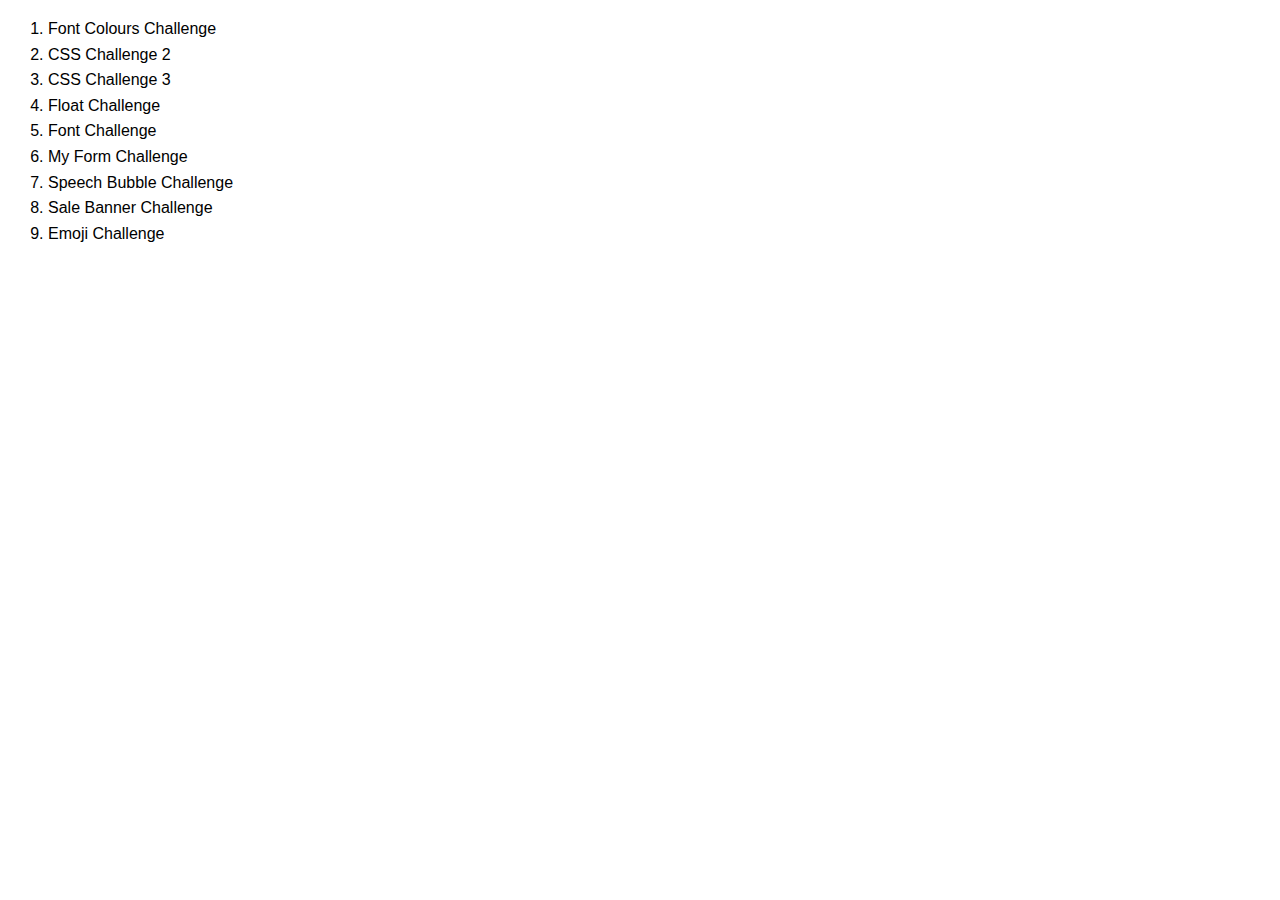
<file: index.html>
<!DOCTYPE html>
<html lang="en">
<head>
    <meta charset="UTF-8">
    <meta name="viewport" content="width=device-width, initial-scale=1.0">
    <meta http-equiv="X-UA-Compatible" content="ie=edge">
    <title>My CSS Challenges</title>
    
    <style>
        body {
            font-family: 'Segoe UI', Tahoma, Geneva, Verdana, sans-serif;
            line-height: 1.6em;
        }

        li a {
            text-decoration: none;
            text-transform: capitalize;
            color: black;
        }

        a:hover {
            color: rgb(109, 136, 177);
        }
    </style>


</head>
<body>
    <ol>
        <li>
            <a href="challenge_one/fonts_colours_challenge.html"> Font Colours Challenge</a>
        </li>
        
        <li>
                <a href="challenge_two/css_challenge2.html"> CSS Challenge 2</a>
        </li>

        <li>
                <a href="challenge_three/css_challenge3.html"> CSS Challenge 3</a>
        </li>
            
        <li>
                <a href="challenge_four/float_challenge.html"> Float Challenge</a>
        </li>

        <li>
                <a href="challenge_five/font_challenge.html"> Font Challenge</a>
        </li>

        <li>
            <a href="challenge_six/my_form_challenge.html"> My Form Challenge</a>
        </li>

        <li>
                <a href="challenge_seven/speech_bubble_challenge.html"> Speech Bubble Challenge</a>
        </li>

        <li>
                <a href="challenge_eight/sale_banner_challenge.html"> sale banner challenge</a>
        </li>

        <li>
                <a href="challenge_nine/emoji_challenge.html"> emoji challenge </a>
        </li>

    </ol>
    
</body>
</html>
</file>
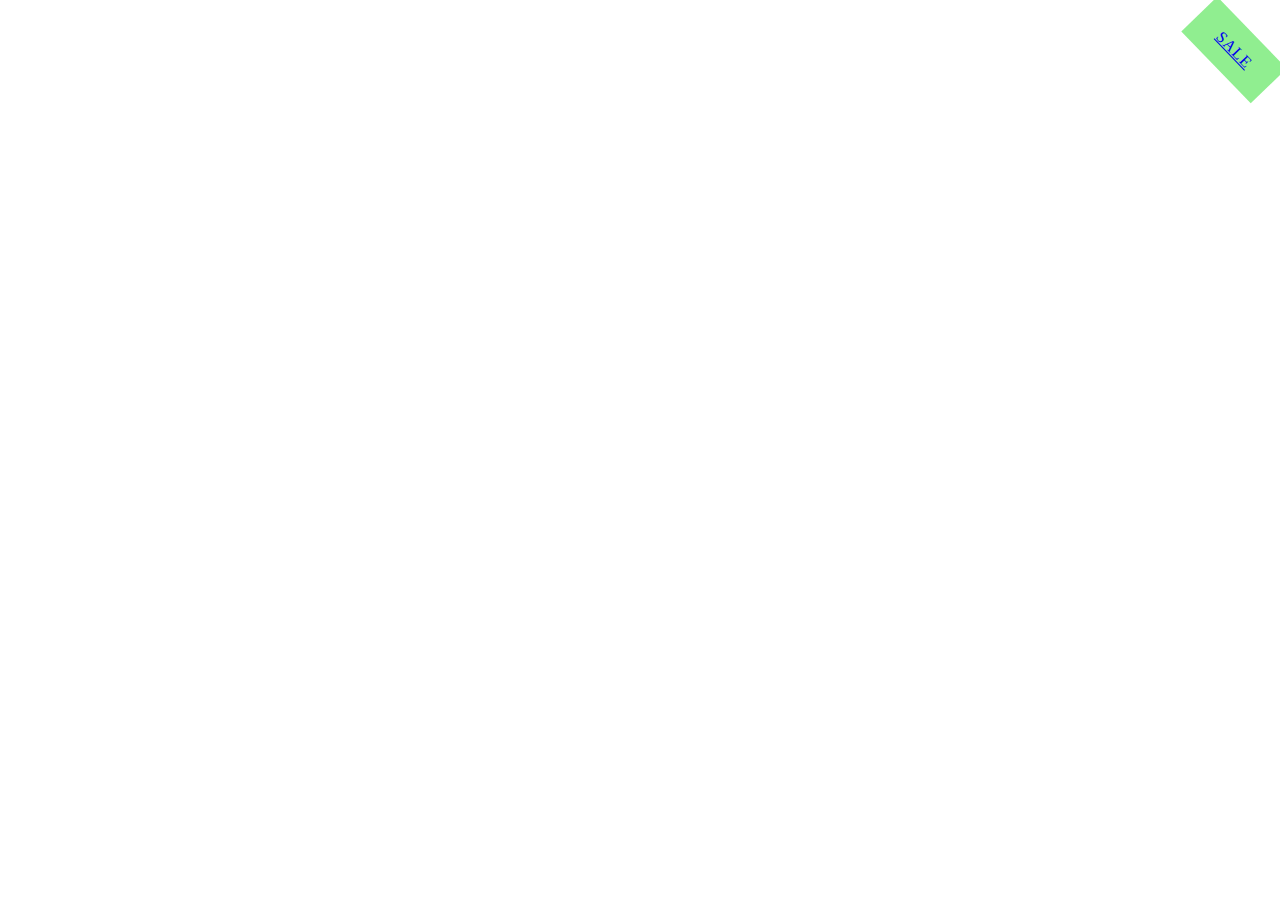
<file: challenge_eight/sale_banner_challenge.html>
<!DOCTYPE HTML>
<html lang="en">
    <head>
        <meta charset=utf-8>
        <title>Corner Ribbon with CSS3 Example</title>
        <link rel="stylesheet" href="/challenge_eight/css/style.css">
    </head>

    <body>
        <div class="ribbon">
            <a href="#">Sale</a>
        </div>
    </body>
</html>
</file>
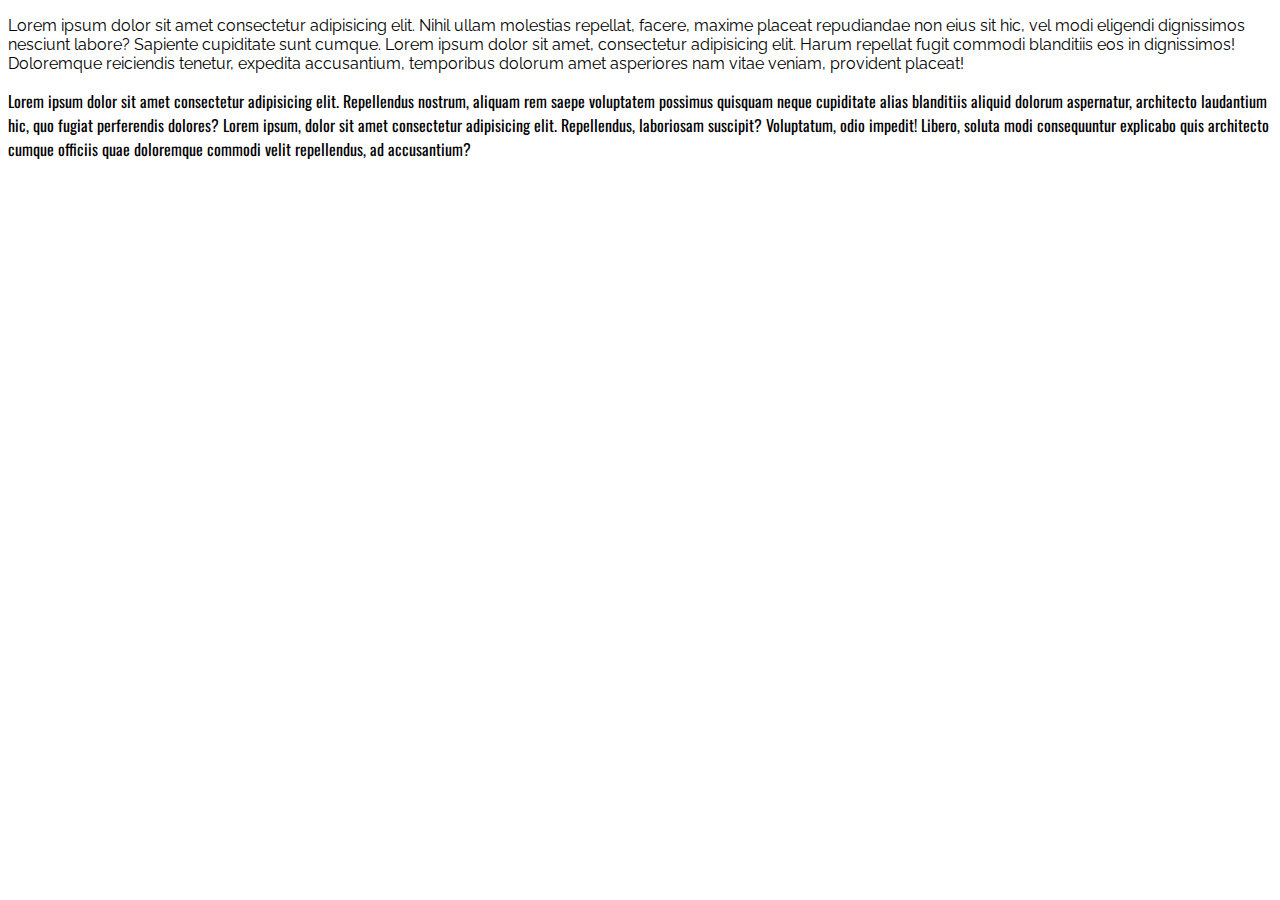
<file: challenge_five/font_challenge.html>
<!DOCTYPE HTML>
<html lang="en">
    <head>
        <meta charset=utf-8>
            <title>
                Use Google Font exercise
            </title>
            <link href="https://fonts.googleapis.com/css?family=Raleway" rel="stylesheet">
            <link rel="stylesheet" href="css/styles.css">

        <style>
            @import url('https://fonts.googleapis.com/css?family=Oswald');
        </style>
    </head>

    <body>
        <p id="para1">
            Lorem ipsum dolor sit amet consectetur adipisicing elit. Nihil ullam molestias repellat, facere, maxime placeat repudiandae non eius sit hic, vel modi eligendi dignissimos nesciunt labore? Sapiente cupiditate sunt cumque. Lorem ipsum dolor sit amet, consectetur adipisicing elit. Harum repellat fugit commodi blanditiis eos in dignissimos! Doloremque reiciendis tenetur, expedita accusantium, temporibus dolorum amet asperiores nam vitae veniam, provident placeat!
        </p>

        <p id="para2">
            Lorem ipsum dolor sit amet consectetur adipisicing elit. Repellendus nostrum, aliquam rem saepe voluptatem possimus quisquam neque cupiditate alias blanditiis aliquid dolorum aspernatur, architecto laudantium hic, quo fugiat perferendis dolores? Lorem ipsum, dolor sit amet consectetur adipisicing elit. Repellendus, laboriosam suscipit? Voluptatum, odio impedit! Libero, soluta modi consequuntur explicabo quis architecto cumque officiis quae doloremque commodi velit repellendus, ad accusantium?
        </p>
    </body>
</html>
</file>
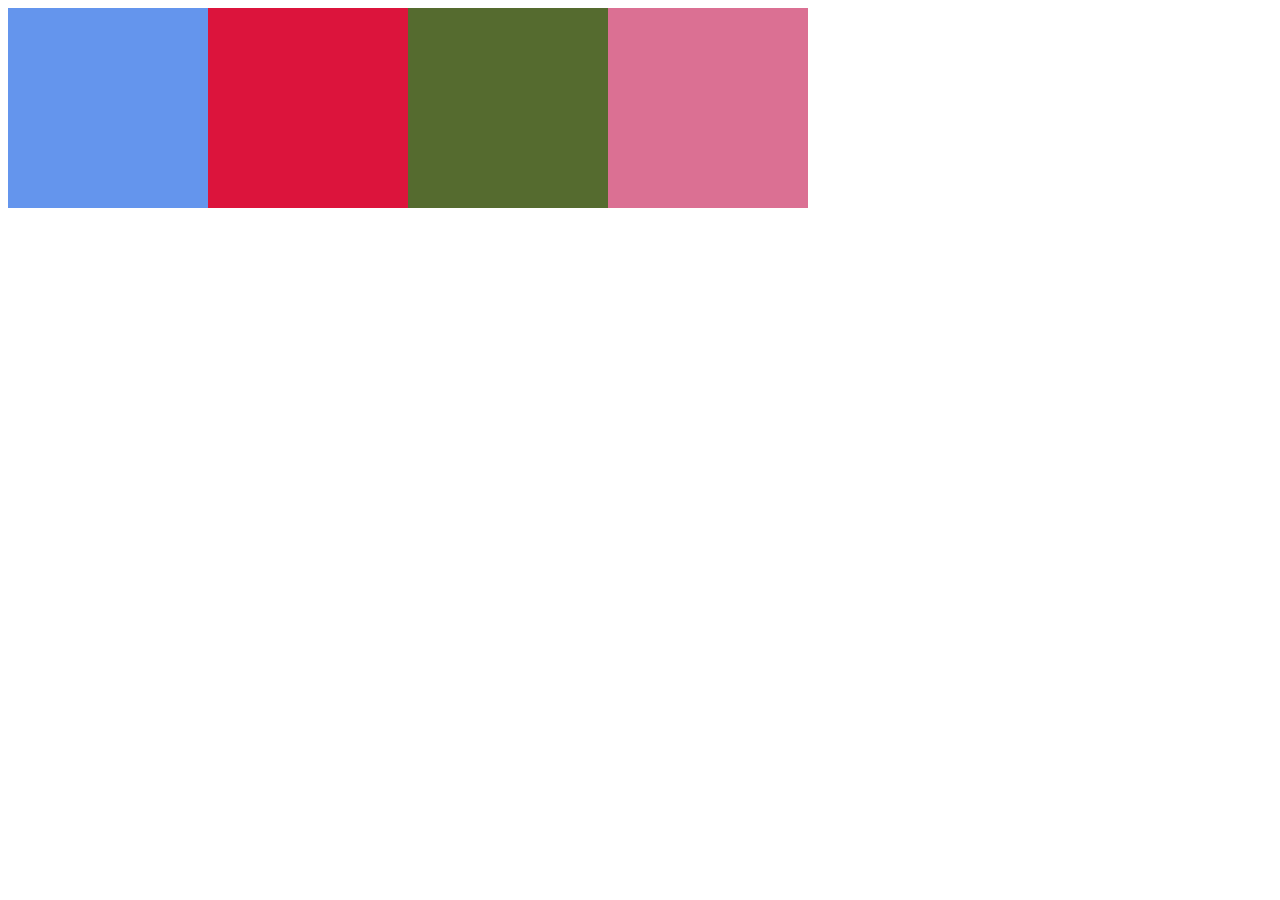
<file: challenge_four/float_challenge.html>
<!DOCTYPE html>
<html>
<head>
    <meta charset="utf-8" />
    <meta http-equiv="X-UA-Compatible" content="IE=edge">
    <title>Float Challenge</title>
    <meta name="viewport" content="width=device-width, initial-scale=1">
    <link rel="stylesheet" href="css/styles.css">
</head>

<body>
    <div class="container">
        <div id="box-1">
        
        </div>

        <div id="box-2">
            
        </div>

        <div id="box-3">
            
        </div>

        <div id="box-4">
            
        </div>
    </div>
    
</body>
</html>
</file>
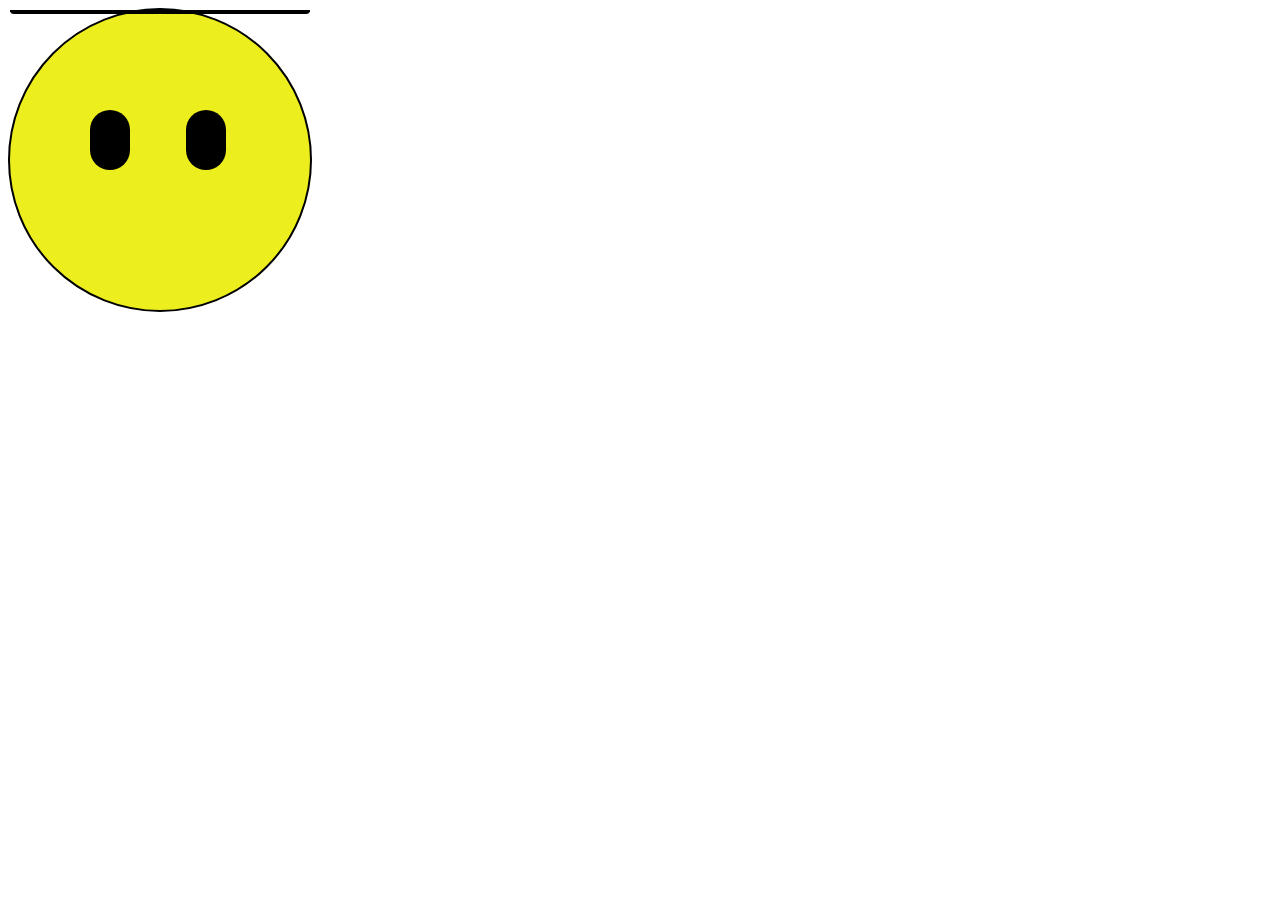
<file: challenge_nine/emoji_challenge.html>
<!DOCTYPE html>
<html>
  <head>
    <title>Emoji</title>
    <link rel="stylesheet" href="css/style.css">
  </head>
  <body>
    <div class="face">
      <div class="eye left"></div>
      <div class="eye right"></div>
      <div class="mouth"></div>
    </div>
  </body>
</html>
</file>
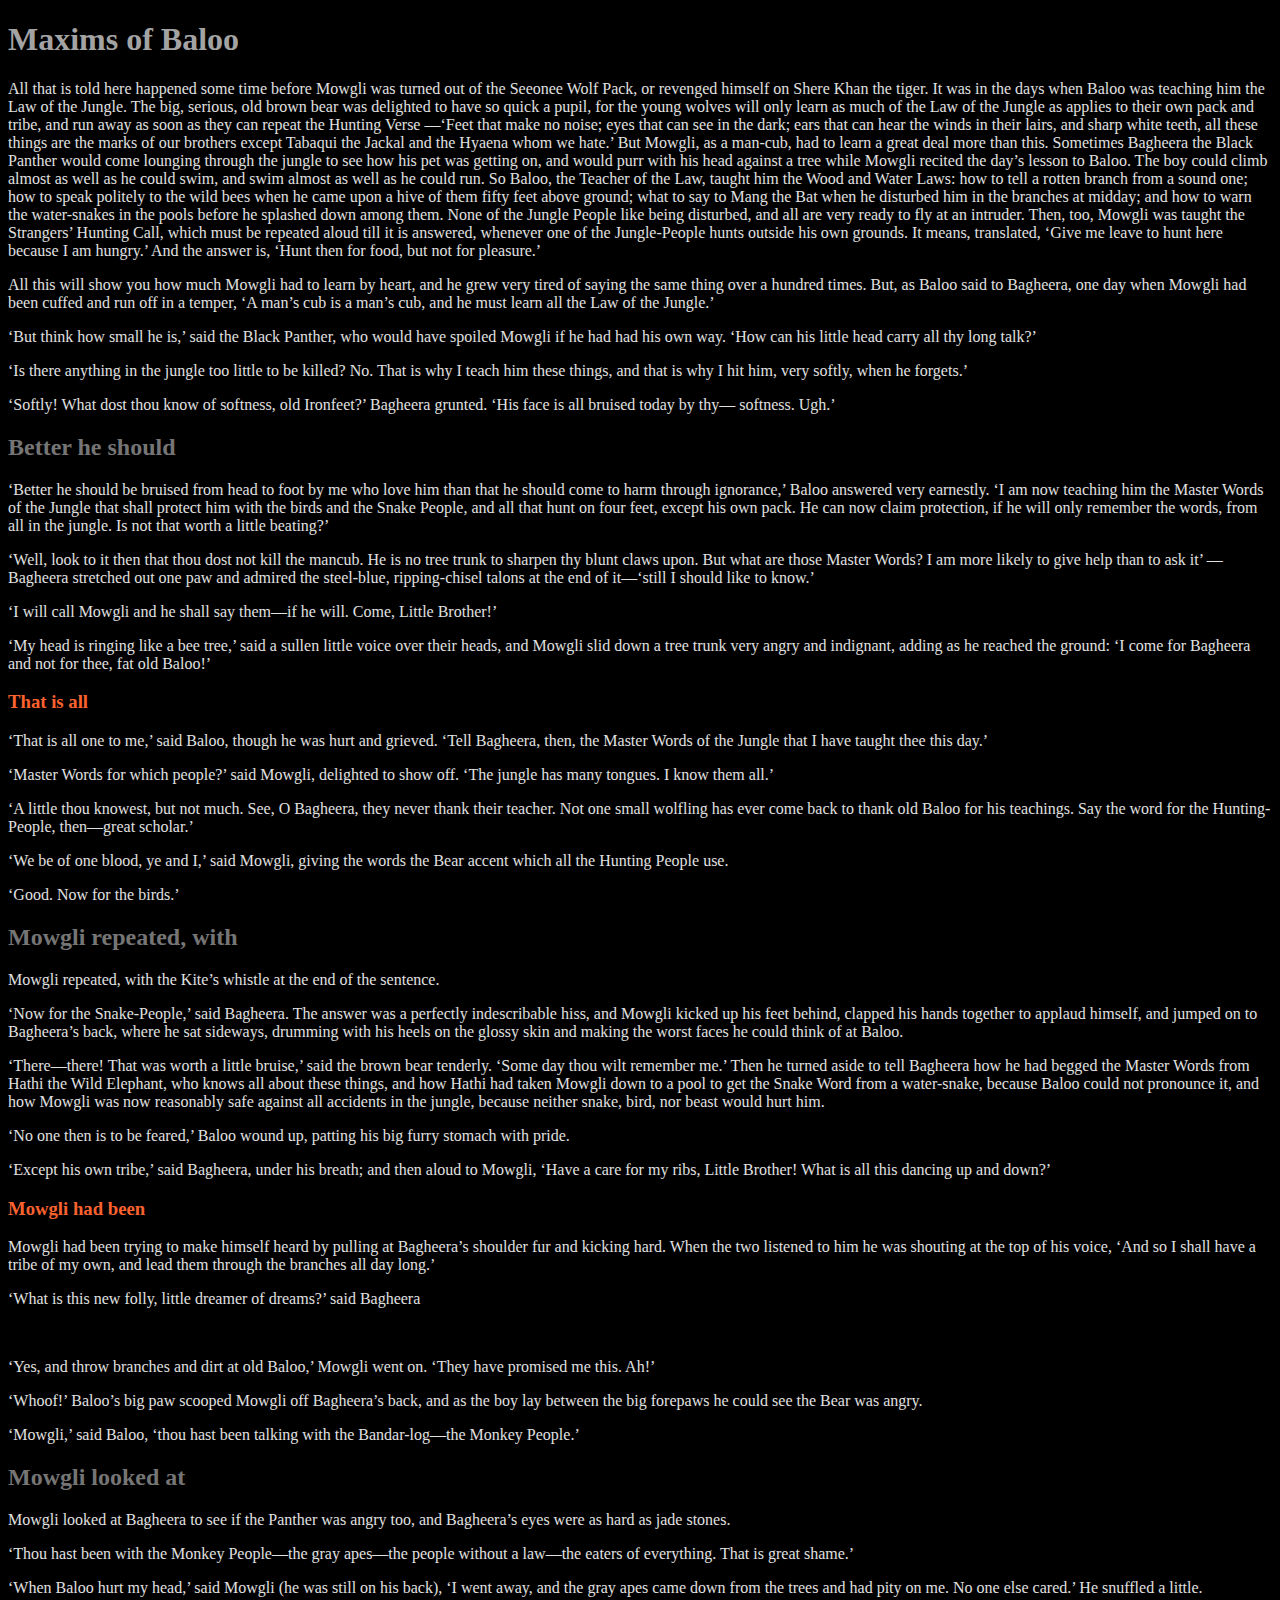
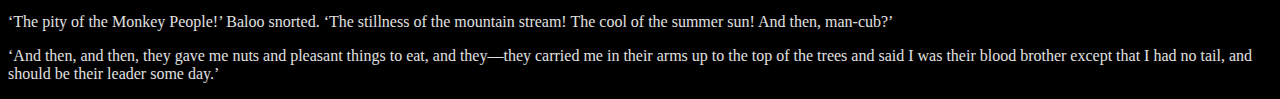
<file: challenge_one/fonts_colours_challenge.html>
<!DOCTYPE html>
<html>
<head>
    <meta charset="utf-8" />
    <meta http-equiv="X-UA-Compatible" content="IE=edge">
    <title>Maxims of Baloo</title>
    <meta name="viewport" content="width=device-width, initial-scale=1">

    <link rel="stylesheet" href="css/styles.css">
</head>
<body>
        <!-- main header added h1 -->
        <h1>Maxims of Baloo</h1>
        <!-- seperting text by using p tags -->
        <p>
                All that is told here happened some time before
                Mowgli was turned out of the Seeonee Wolf Pack, or
                revenged himself on Shere Khan the tiger. It was in the
                days when Baloo was teaching him the Law of the Jungle.
                The big, serious, old brown bear was delighted to have so
                quick a pupil, for the young wolves will only learn as
                much of the Law of the Jungle as applies to their own
                pack and tribe, and run away as soon as they can repeat
                the Hunting Verse —‘Feet that make no noise; eyes that
                can see in the dark; ears that can hear the winds in their
                lairs, and sharp white teeth, all these things are the marks
                of our brothers except Tabaqui the Jackal and the Hyaena
                whom we hate.’ But Mowgli, as a man-cub, had to learn a
                great deal more than this. Sometimes Bagheera the Black
                Panther would come lounging through the jungle to see
                how his pet was getting on, and would purr with his head
                against a tree while Mowgli recited the day’s lesson to
                Baloo. The boy could climb almost as well as he could
                swim, and swim almost as well as he could run. So Baloo,
                the Teacher of the Law, taught him the Wood and Water
                Laws: how to tell a rotten branch from a sound one; how
                to speak politely to the wild bees when he came upon a
                hive of them fifty feet above ground; what to say to Mang
                the Bat when he disturbed him in the branches at midday;
                and how to warn the water-snakes in the pools before he
                splashed down among them. None of the Jungle People
                like being disturbed, and all are very ready to fly at an
                intruder. Then, too, Mowgli was taught the Strangers’
                Hunting Call, which must be repeated aloud till it is
                answered, whenever one of the Jungle-People hunts
                outside his own grounds. It means, translated, ‘Give me
                leave to hunt here because I am hungry.’ And the answer
                is, ‘Hunt then for food, but not for pleasure.’
        </p>

        <p>
                All this will show you how much Mowgli had to learn
                by heart, and he grew very tired of saying the same thing
                over a hundred times. But, as Baloo said to Bagheera, one
                day when Mowgli had been cuffed and run off in a
                temper, ‘A man’s cub is a man’s cub, and he must learn all
                the Law of the Jungle.’
        </p>

        <p>
                ‘But think how small he is,’ said the Black Panther,
                who would have spoiled Mowgli if he had had his own
                way. ‘How can his little head carry all thy long talk?’
        </p>

        <p>
                ‘Is there anything in the jungle too little to be killed?
                No. That is why I teach him these things, and that is why
                I hit him, very softly, when he forgets.’
        </p>

        <p>
                ‘Softly! What dost thou know of softness, old Ironfeet?’
                Bagheera grunted. ‘His face is all bruised today by
                thy— softness. Ugh.’
        </p>

                <!-- using sub headers (h2) after every 5 paragraphs -->
                <h2>Better he should</h2>
        <p>
                ‘Better he should be bruised from head to foot by me
                who love him than that he should come to harm through
                ignorance,’ Baloo answered very earnestly. ‘I am now
                teaching him the Master Words of the Jungle that shall
                protect him with the birds and the Snake People, and all
                that hunt on four feet, except his own pack. He can now
                claim protection, if he will only remember the words,
                from all in the jungle. Is not that worth a little beating?’
        </p>

        <p>
                ‘Well, look to it then that thou dost not kill the mancub.
                He is no tree trunk to sharpen thy blunt claws upon.
                But what are those Master Words? I am more likely to
                give help than to ask it’ —Bagheera stretched out one paw
                and admired the steel-blue, ripping-chisel talons at the end
                of it—‘still I should like to know.’
        </p>

        <p>
                ‘I will call Mowgli and he shall say them—if he will.
                Come, Little Brother!’
        </p>

        <p>
                ‘My head is ringing like a bee tree,’ said a sullen little
                voice over their heads, and Mowgli slid down a tree trunk
                very angry and indignant, adding as he reached the
                ground: ‘I come for Bagheera and not for thee, fat old
                Baloo!’
        </p>

                <!-- header  -->
                <h3>That is all</h3>
        <p>
                ‘That is all one to me,’ said Baloo, though he was hurt
                and grieved. ‘Tell Bagheera, then, the Master Words of
                the Jungle that I have taught thee this day.’
        </p>

        <p>
                ‘Master Words for which people?’ said Mowgli,
                delighted to show off. ‘The jungle has many tongues. I know them all.’
        </p>

        <p>
                ‘A little thou knowest, but not much. See, O Bagheera, they never thank their teacher. Not one small wolfling has ever come back to thank old Baloo for his teachings. Say the word for the Hunting-People, then—great scholar.’
        </p>

        <p>
                ‘We be of one blood, ye and I,’ said Mowgli, giving the words the Bear accent which all the Hunting People use.
        </p>

        <p>
                ‘Good. Now for the birds.’
        </p>

                <!-- header -->
                <h2>Mowgli repeated, with</h2>
        <p>
                Mowgli repeated, with the Kite’s whistle at the end of the sentence.
        </p>

        <p>
                ‘Now for the Snake-People,’ said Bagheera.
                The answer was a perfectly indescribable hiss, and
                Mowgli kicked up his feet behind, clapped his hands
                together to applaud himself, and jumped on to Bagheera’s back, where he sat sideways, drumming with his heels on the glossy skin and making the worst faces he could think of at Baloo.
        </p>


        <p>
                ‘There—there! That was worth a little bruise,’ said the
                brown bear tenderly. ‘Some day thou wilt remember me.’
                Then he turned aside to tell Bagheera how he had begged
                the Master Words from Hathi the Wild Elephant, who
                knows all about these things, and how Hathi had taken
                Mowgli down to a pool to get the Snake Word from a
                water-snake, because Baloo could not pronounce it, and
                how Mowgli was now reasonably safe against all accidents
                in the jungle, because neither snake, bird, nor beast would
                hurt him.
        </p>

        <p>
                ‘No one then is to be feared,’ Baloo wound up, patting
                his big furry stomach with pride.
        </p>

        <p>
                ‘Except his own tribe,’ said Bagheera, under his breath;
                and then aloud to Mowgli, ‘Have a care for my ribs, Little
                Brother! What is all this dancing up and down?’
        </p>

                <!-- header -->
                <h3>Mowgli had been</h3>
        <p>
                Mowgli had been trying to make himself heard by
                pulling at Bagheera’s shoulder fur and kicking hard. When
                the two listened to him he was shouting at the top of his
                voice, ‘And so I shall have a tribe of my own, and lead
                them through the branches all day long.’
        </p>

        <p>
                ‘What is this new folly, little dreamer of dreams?’ said
                Bagheera
        </p>.

        <p>
                ‘Yes, and throw branches and dirt at old Baloo,’
                Mowgli went on. ‘They have promised me this. Ah!’
        </p>

        <p>
                ‘Whoof!’ Baloo’s big paw scooped Mowgli off
                Bagheera’s back, and as the boy lay between the big forepaws
                he could see the Bear was angry.
        </p>

        <p>
                ‘Mowgli,’ said Baloo, ‘thou hast been talking with the
                Bandar-log—the Monkey People.’
        </p>

                <!-- header -->
                <h2>Mowgli looked at</h2>
        <p>
                Mowgli looked at Bagheera to see if the Panther was
                angry too, and Bagheera’s eyes were as hard as jade stones.
        </p>

        <p>
                ‘Thou hast been with the Monkey People—the gray
                apes—the people without a law—the eaters of everything.
                That is great shame.’
        </p>

        <p>
                ‘When Baloo hurt my head,’ said Mowgli (he was still
                on his back), ‘I went away, and the gray apes came down
                from the trees and had pity on me. No one else cared.’ He
                snuffled a little.
        </p>

        <p>
                ‘The pity of the Monkey People!’ Baloo snorted. ‘The
                stillness of the mountain stream! The cool of the summer
                sun! And then, man-cub?’
        </p>

        <p>
                ‘And then, and then, they gave me nuts and pleasant
                things to eat, and they—they carried me in their arms up
                to the top of the trees and said I was their blood brother
                except that I had no tail, and should be their leader some
                day.’
        </p>
</body>
</html>
</file>
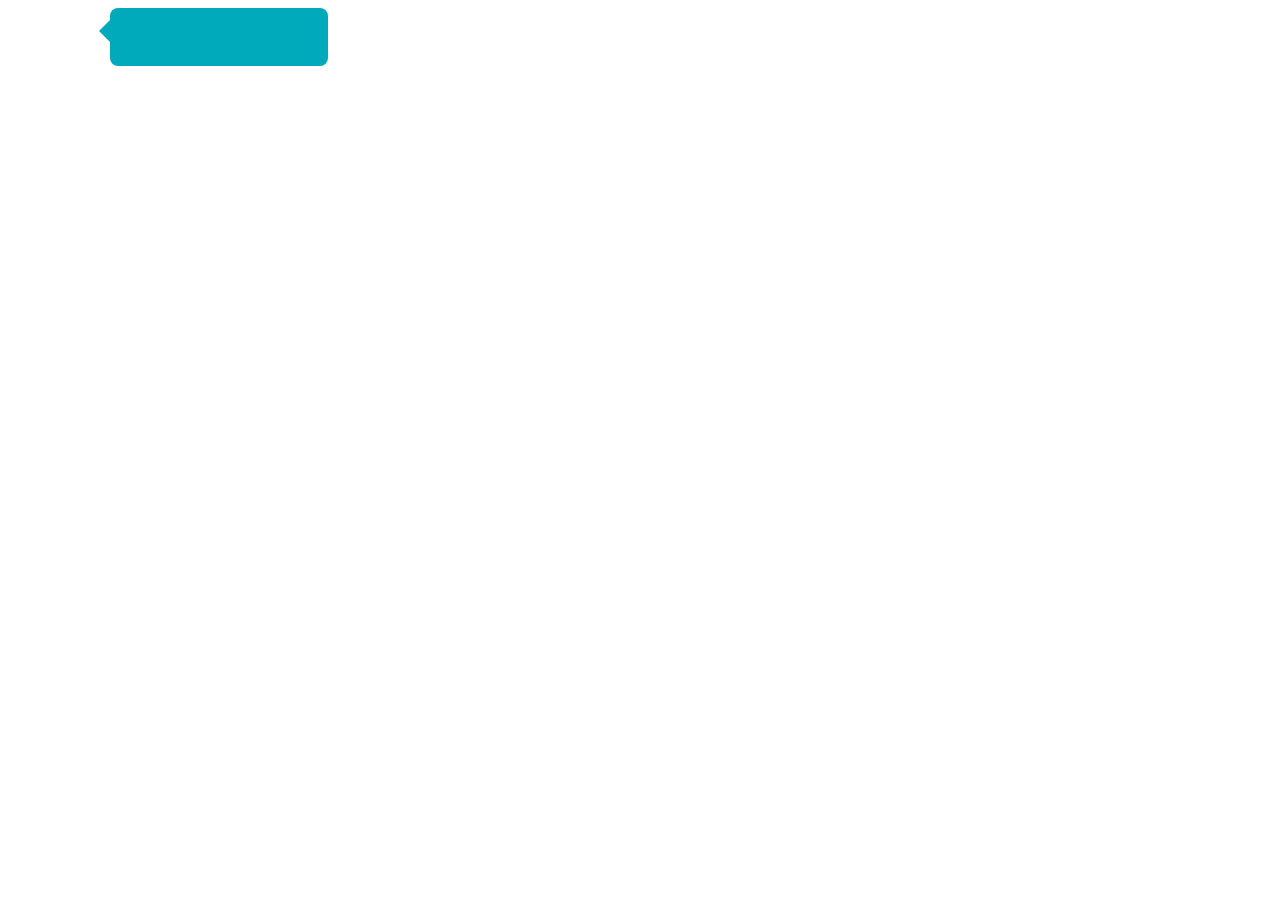
<file: challenge_seven/speech_bubble_challenge.html>
<!DOCTYPE HTML>
<html lang="en">
    <head>
        <meta charset=utf-8>
        <title>Create a speech bubble shape with CSS3</title>
        <link rel="stylesheet" href="/challenge_seven/css/styles.css">
    </head>

    <body>
        <div id="speech-bubble"></div>
    </body>

</html>
</file>
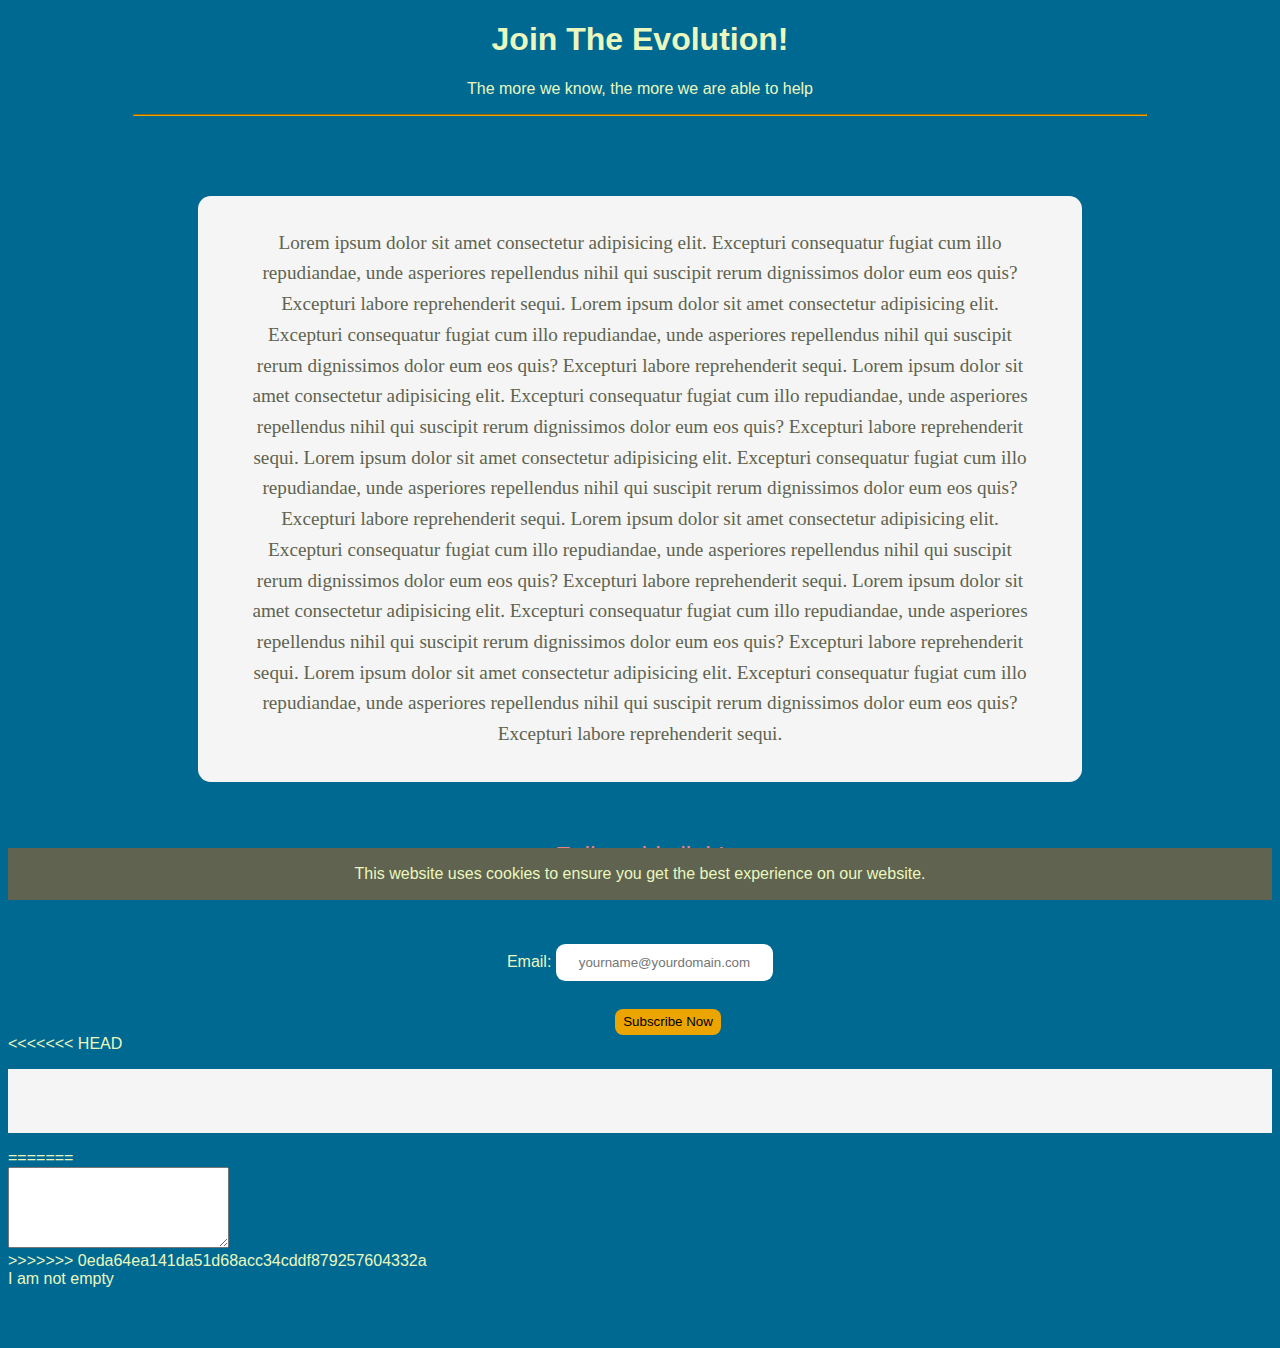
<file: challenge_six/my_form_challenge.html>
<!doctype html>
<html>
    <head>
        <title>My Form</title>
        <link rel="stylesheet" href="css/styles.css">
    </head>

    <body>
        <header id="head">
            <h1>Join The Evolution!</h1>

            <p>The more we know, the more we are able to help</p>
        </header>
        <hr>

    <main class="wrapper">
        <section>
            <article class="intro">
                <p class="paragraph">
                    Lorem ipsum dolor sit amet consectetur adipisicing elit. Excepturi consequatur fugiat cum illo repudiandae, unde asperiores repellendus nihil qui suscipit rerum dignissimos dolor eum eos quis? Excepturi labore reprehenderit sequi.
                    Lorem ipsum dolor sit amet consectetur adipisicing elit. Excepturi consequatur fugiat cum illo repudiandae, unde asperiores repellendus nihil qui suscipit rerum dignissimos dolor eum eos quis? Excepturi labore reprehenderit sequi.
                    Lorem ipsum dolor sit amet consectetur adipisicing elit. Excepturi consequatur fugiat cum illo repudiandae, unde asperiores repellendus nihil qui suscipit rerum dignissimos dolor eum eos quis? Excepturi labore reprehenderit sequi.
                    Lorem ipsum dolor sit amet consectetur adipisicing elit. Excepturi consequatur fugiat cum illo repudiandae, unde asperiores repellendus nihil qui suscipit rerum dignissimos dolor eum eos quis? Excepturi labore reprehenderit sequi.
                    Lorem ipsum dolor sit amet consectetur adipisicing elit. Excepturi consequatur fugiat cum illo repudiandae, unde asperiores repellendus nihil qui suscipit rerum dignissimos dolor eum eos quis? Excepturi labore reprehenderit sequi.
                    Lorem ipsum dolor sit amet consectetur adipisicing elit. Excepturi consequatur fugiat cum illo repudiandae, unde asperiores repellendus nihil qui suscipit rerum dignissimos dolor eum eos quis? Excepturi labore reprehenderit sequi.
                    Lorem ipsum dolor sit amet consectetur adipisicing elit. Excepturi consequatur fugiat cum illo repudiandae, unde asperiores repellendus nihil qui suscipit rerum dignissimos dolor eum eos quis? Excepturi labore reprehenderit sequi.
                </p>
            </article>
        </section>
    </main>

        <center> 
            <a href="http://www.example.com">Follow this link!</a>
        </center>

        <hr>

        <form action="post">
            <div>
                <label for="email">Email:</label>
                <input id="email" name="email" type="text" placeholder="yourname@yourdomain.com">
            </div>

            <button id="btn">Subscribe Now</button>
        </form>

<<<<<<< HEAD
        <div class="container-empty"><!-- I am empty --></div>
=======
        <div class="container">
            <section>
                <article class="empty-content">
                    <!-- I am empty -->
                    <textarea name="comments" id="comments" cols="25" rows="5"></textarea>
                </article>
            </section> 
        </div>
>>>>>>> 0eda64ea141da51d68acc34cddf879257604332a
        <div class="container">I am not empty</div>

        <footer>
            <p>This website uses cookies to ensure you get the best experience on our website.</p>
        </footer>

    </body>
</html>
</file>
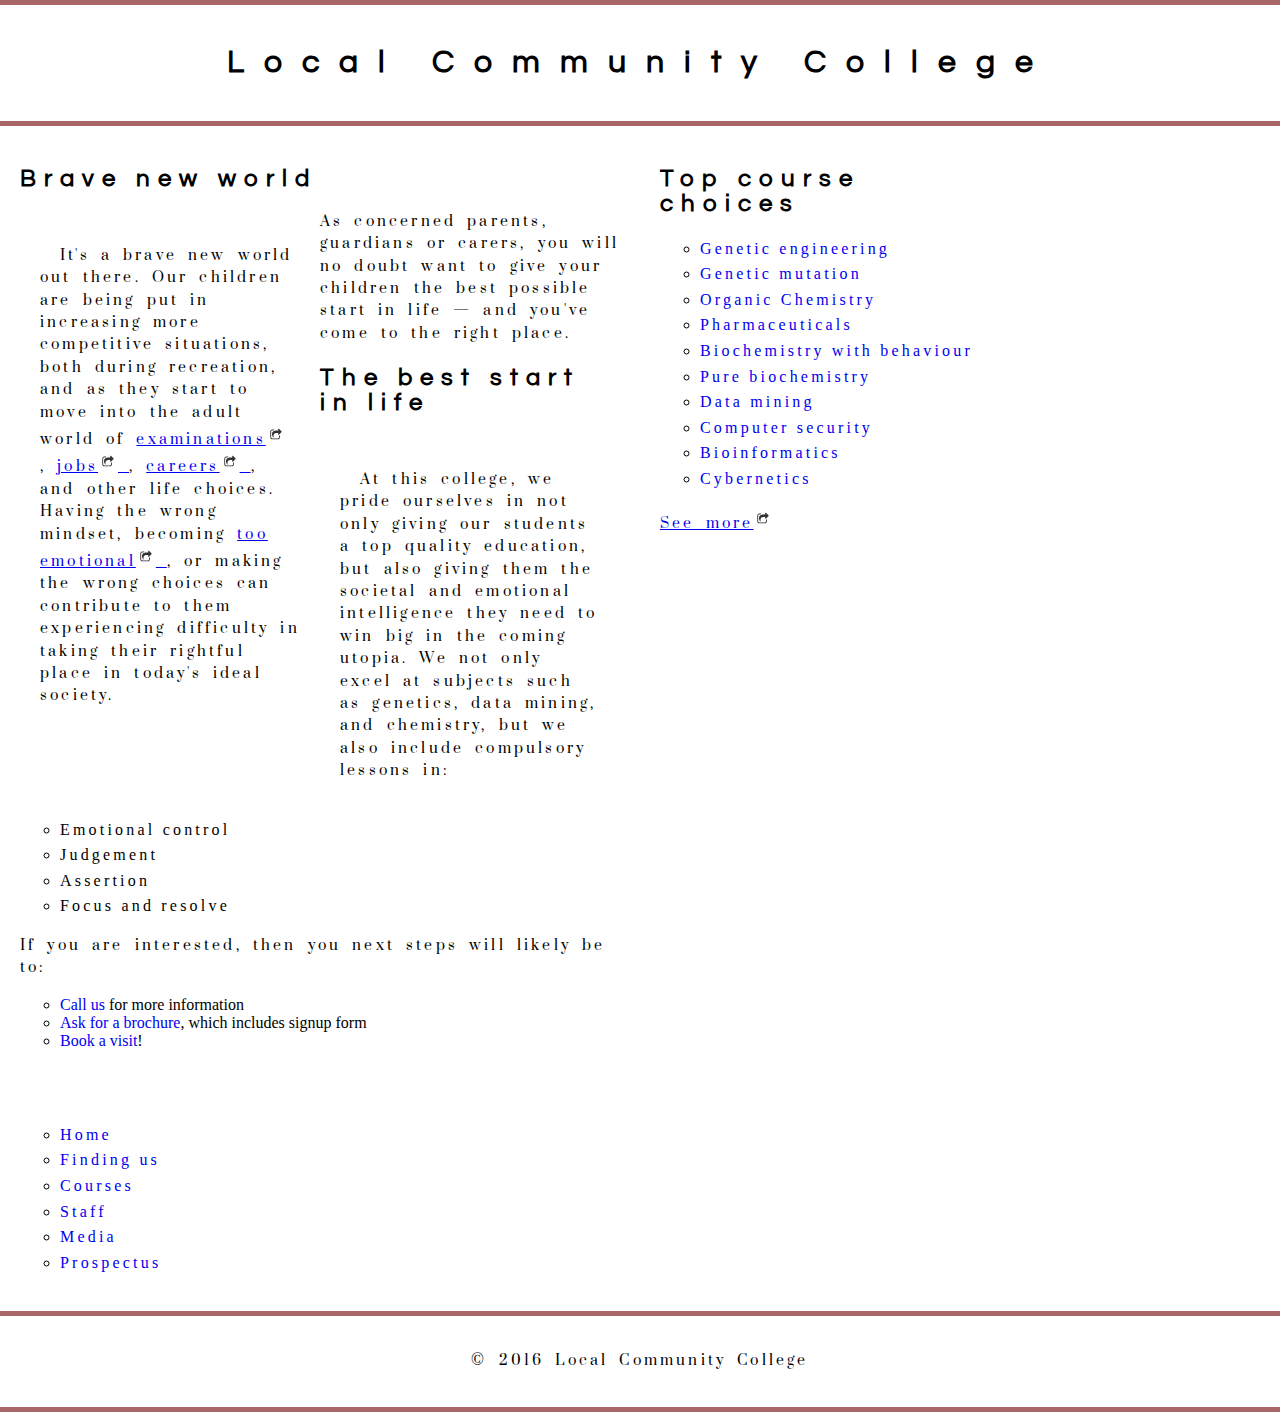
<file: challenge_two/css_challenge2.html>
<!DOCTYPE html>
<html>
  <head>
    <link rel="stylesheet" href="css/styles.css">
    <link href="https://fonts.googleapis.com/css?family=Prata|Questrial" rel="stylesheet"> 
    <title>Local Community College</title>
    

  </head>
  <body>

  <header>
    <h1>Local Community College</h1>
  </header>

  <section>
      <h2>Brave new world</h2>

      <!-- insert section -->
      <section  class="indent">
        <p>
          It's a brave new world out there. Our children are being put in increasing more competitive situations, both during recreation, and as they start to move into the adult world of 
          
          <a href="https://en.wikipedia.org/wiki/Examination" target="_blank">
              examinations<img src="images/external-icon.svg" alt="external-icon" height="20px" width="20px">
          </a>, 
          
          <a href="https://en.wikipedia.org/wiki/Jobs">
              jobs<img src="images/external-icon.svg" alt="external-icon" height="20px" width="20px">
          </a>, 
          
          <a href="https://en.wikipedia.org/wiki/Career">
              careers<img src="images/external-icon.svg" alt="external-icon" height="20px" width="20px">
          </a>
          , and other life choices. Having the wrong mindset, becoming 
          
          <a href="https://en.wikipedia.org/wiki/Emotion">
            too emotional<img src="images/external-icon.svg" alt="external-icon" height="20px" width="20px">
          </a>
          , or making the wrong choices can contribute to them experiencing difficulty in taking their rightful place in today's ideal society.
        </p>
      </section> 
      <!-- closing section -->
      
      <p>As concerned parents, guardians or carers, you will no doubt want to give your children the best possible start in life — and you've come to the right place.</p>

      <h2>The best start in life</h2>

      <!-- opening section -->
      <section class="indent">
        <p>
          At this college, we pride ourselves in not only giving our students a top quality education, but also giving them the societal and emotional intelligence they need to win big in the coming utopia. We not only excel at subjects such as genetics, data mining, and chemistry, but we also include compulsory lessons in:
        </p>
      </section>
      <!-- closing section -->

      <ul>
        <li>Emotional control</li>
        <li>Judgement</li>
        <li>Assertion</li>
        <li>Focus and resolve</li>
      </ul>

      <p>If you are interested, then you next steps will likely be to:</p>

      <ol>
        <li><a href="#">Call us</a> for more information</li>
        <li><a href="#">Ask for a brochure</a>, which includes signup form</li>
        <li><a href="#">Book a visit</a>!</li>
      </ol>
  </section>

  <aside>

    <h2>Top course choices</h2>

    <ul>
      <li><a href="#">Genetic engineering</a></li>
      <li><a href="#">Genetic mutation</a></li>
      <li><a href="#">Organic Chemistry</a></li>
      <li><a href="#">Pharmaceuticals</a></li>
      <li><a href="#">Biochemistry with behaviour</a></li>
      <li><a href="#">Pure biochemistry</a></li>
      <li><a href="#">Data mining</a></li>
      <li><a href="#">Computer security</a></li>
      <li><a href="#">Bioinformatics</a></li>
      <li><a href="#">Cybernetics</a></li>
    </ul>

    <p><a href="#">See more<img src="images/external-icon.svg" alt="external-icon" height="20px" width="20px"></a></p>

  </aside>

  <nav>

    <ul>
      <li><a href="#">Home</a></li>
      <li><a href="#">Finding us</a></li>
      <li><a href="#">Courses</a></li>
      <li><a href="#">Staff</a></li>
      <li><a href="#">Media</a></li>
      <li><a href="#">Prospectus</a></li>
    </ul>

  </nav>

  <footer>

    <p>&copy; 2016 Local Community College</p>

  </footer>

  </body>
</html>
</file>
<file: challenge_eight/css/style.css>
.ribbon {
    width: 100px;
    background: lightgreen;
    position: absolute;
    top: 25px;
    text-align: center;
    line-height: 50px;
    letter-spacing: 1px;

    right: -4px;
    left: auto;
    transform: rotate(45deg);
    -webkit-transform: rotate(46deg);
    overflow: hidden;
}

a {  
    text-transform: uppercase;
}
</file>
<file: challenge_five/css/styles.css>
#para1 {
    font-family: 'Raleway', sans-serif;
}

#para2 {
    font-family: 'Oswald', sans-serif;
}
</file>
<file: challenge_four/css/styles.css>
/* BOX 1 STARTS HERE */
#box-1 {
    height: 200px;
    width: 200px;
    background-color: cornflowerblue;
    float: left;
}

#box-1:hover {
    background-color: coral;
}

#box-1:active {
    background-color: #555;
}

/* BOX 2 STARTS HERE */
#box-2 {
    height: 200px;
    width: 200px;
    background-color: crimson;
    float: left; 
}

#box-2:hover {
    background-color: lightblue;
}

#box-2:active {
    background-color: #555;
}


/* BOX 3 STARTS HERE */
#box-3 {
    height: 200px;
    width: 200px;
    background-color: darkolivegreen;
    float: left;
}

#box-3:hover {
    background-color: darkslategray;
    width: 600px;
}

#box-3:active {
    background-color: #555;
}


/* BOX 4 STARTS HERE */
#box-4 {
    height: 200px;
    width: 200px;
    background-color: palevioletred;
    float: left;
}

#box-4:hover {
    background-color: darkslateblue;
    width: 50px;
}

#box-4:active {
    background-color: #555;
}
</file>
<file: challenge_nine/css/style.css>
/*starter CSS*/
.face {
    background-color: rgb(236,238,29);
    border-radius: 300px;
    border: 2px solid rgb(0,0,0);
    height: 300px;
    position: relative;
    width: 300px;
  }
.eye {
    background-color: rgb(0,0,0);
    border-radius: 30px;
    height: 60px;
    position: absolute;
    top: 100px;
    width: 40px;
}

.mouth {
    border-radius: 0 0 170px 170px;
    border-top: none;
    border: 2px solid rgb(0,0,0);
}

/******** MY CODE *********/

.eye.right {
    left: 11em;
}

.eye.left {
    left: 5em;
}
</file>
<file: challenge_one/css/styles.css>
body {
  /* black page background */
  background-color: #000000;
}

/* not instructed to change. changed due to bg color */
h1 {
  /* lighter shade silver h1 text color */
  color: #A3A3A3;
}

h2 {
  /* silver h2 text color*/
 color: #757575;
}

h3 {
  /* orange h3 text color */
  color: #F9622F;
}

p {
  /* platnium (shade of white) p text color  */
  color: #E0E0E0;
}
</file>
<file: challenge_seven/css/styles.css>
#speech-bubble {
    background-color: #00aabb;
    border-radius: 8px;
    width: 10em;
    text-align: center;
    padding: 1.8em;
    position: absolute;
    left: 110px;
}

#speech-bubble:after {
	content: '';
	position: absolute;
    left: 0;
	top: 40%;
	width: 0;
	height: 0;
	border: 0.688em solid transparent;
	border-right-color: #00aabb;
	border-left: 0;
	margin-top: -0.687em;
    margin-left: -10.992px;
}
</file>
<file: challenge_six/css/styles.css>
body {
    background-color: #006992;
    color: #EAF8BF;
    font-family: Helvetica;
}

#head {
    background-color: rgba(236, 165, 0,);
    width: 100%;


}

h1 {
    text-align: center;
    font-family: Helvetica, sans-serif;
}

hr {
    border-color: #ECA400;
    width: 80%;
}

p {
    text-align: center;
}

.paragraph {
    text-align: center;
    font-family: Verdana;
    color: #5F634F;
    font-size: 1.2em;
    line-height: 1.6em;
    
}

/* ANCHOR TAGS OPENNING*/
a {
    text-decoration: none;
    font-size: 25px;
    color: #ECA400;
}

a:link {
    color: rgb(240, 128, 128);
}

a:hover {
    color: #5F634F;
}

a:active {
    color: rgb(32, 178, 170);
    
}

a:visited {
    color: #c5c5c5;
}
/* CLOSING ANCHOR TAGS */

form div {
    margin-top: 5%;
    text-align: center;
}

#btn {
    margin-left: 48%;
    margin-top: 28px;
    border-radius: 0.6em;
    border-style: none;
    height: 2em;
    width: 8em;
    background-color: #eca400;
    transition: 0.4s ease-in
}

#btn:hover {
    background-color: #5F634F;
    transition: 0.4s ease-out;
}
/* 
input#email {
    color: rebeccapurple;
    font-family: Verdana, sans-serif;
    margin-top: ;
} */


.intro {
    margin: 1% 15%;
    padding: 1% 4%;
    background-color: whitesmoke;
    color: black;
    margin-top: 80px;
    margin-bottom: 60px;
    box-shadow: #ECA400;
    border-radius: 0.8em;
}


footer {
    background-color: #5F634F;
    position: sticky;
    bottom: 0;
    width: 100%;
    padding: 1px 0px;
    text-align: center;
}

<<<<<<< HEAD
}

label {
    color: #ECA400;
    font-size: 1.4em;
}

input#email {
    border-radius: 0.7em;
    height: 2.6em;
    width: 16em;
    text-align: center;
    border-style: hidden;
}

.container-empty {
    background-color: #f5f5f5;
    height: 4em;
    width: 100%;
    margin-top: 1em;
    margin-bottom: 1em;
=======
.empty-content {
    background-color: rgba(236, 165, 0, 0.486);
    width:200px;
    height: 200px; 
    align-content: center;
    margin: 1% 44%;
>>>>>>> 0eda64ea141da51d68acc34cddf879257604332a
}
</file>
<file: challenge_two/css/styles.css>
/* General setup */
/* Remember to always comment*/

* {
  box-sizing: border-box;
}

body {
  margin: 0 auto;
  min-width: 1000px;
  max-width: 1400px;
}

/* Layout */

section {
  float: left;
  width: 50%;
}

aside {
  float: left;
  width: 30%;
}

nav {
  float: left;
  width: 20%;
}

footer {
  clear: both;
  text-align: center;
}

header, section, aside, nav, footer {
  padding: 20px;
}

/* header and footer */

header, footer {
  border-top: 5px solid #a66;
  border-bottom: 5px solid #a66;
}

/* WRITE YOUR CODE BELOW HERE */

/* General text styling */
h1 {
  font-family: 'Questrial', sans-serif;
  text-align: center;
  letter-spacing: 1.25rem;
}

h2 {
  font-family: 'Questrial', sans-serif;
  letter-spacing: 0.50rem;
}

p {
  font-family: 'Prata', serif;
  font-size: 14px;
  line-height: 1.6em;
  letter-spacing: 0.2rem;
  word-spacing: 0.30rem;
}

.indent {
  text-indent: 20px;
}

/* LINKS */

a:hover{
  color: #a66;
  text-decoration: none;
}

a:visited {
  color: #a66;
}

a:focus {
  color: #333;
  background-color: #a66
}

a:active {
  color: cornflowerblue;
}

/* LISTS */

ul {
  line-height: 1.6em;
  letter-spacing: 0.2rem;
}

li {
  list-style: circle;
}

/* NAVIGATION */

nav {
  float: left;
  clear: left;
}

li a {
  text-decoration: none;
}

li a:hover {
  color: #a66;
}

li a:active {
  color: #fff;
  background-color: #333;
}
</file>
